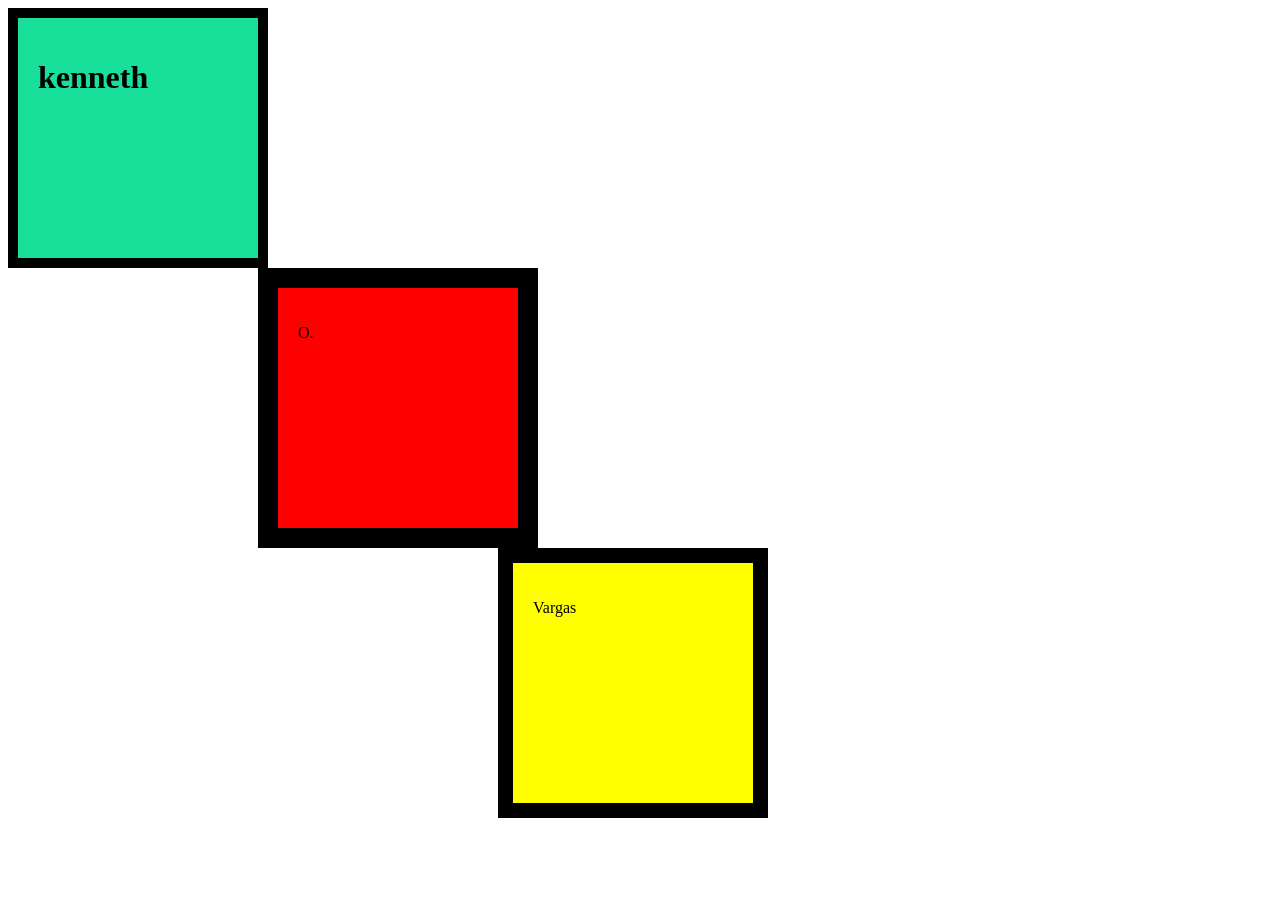
<file: index.html>
<html>
<head>
<title></title>
</head>
<body>


<div class="a">
<h1>kenneth
</div>

<div class="b"
<h1></h1>
<p>O.</p>
</div>

<div class="c"
<h1></h1>
<p>Vargas</p>
</div>

<style>
.a{
  background-color:#18df99;
  height: 200px;
  width: 200px;
  
  border: 10px;
  border-style: solid;
  padding:20px;
  
}
.b{
  background-color:red;
  height: 200px;
  width: 200px;
  
  border: 20px;
  border-style: solid;
  padding:20px;
  margin-left:250px;
}
.c{
  background-color:yellow;
  height: 200px;
  width: 200px;
  
  border: 15px;
  border-style: solid;
  padding:20px;
  margin-left:490px;
}
</style>
</div>

</body>
</html>
</file>
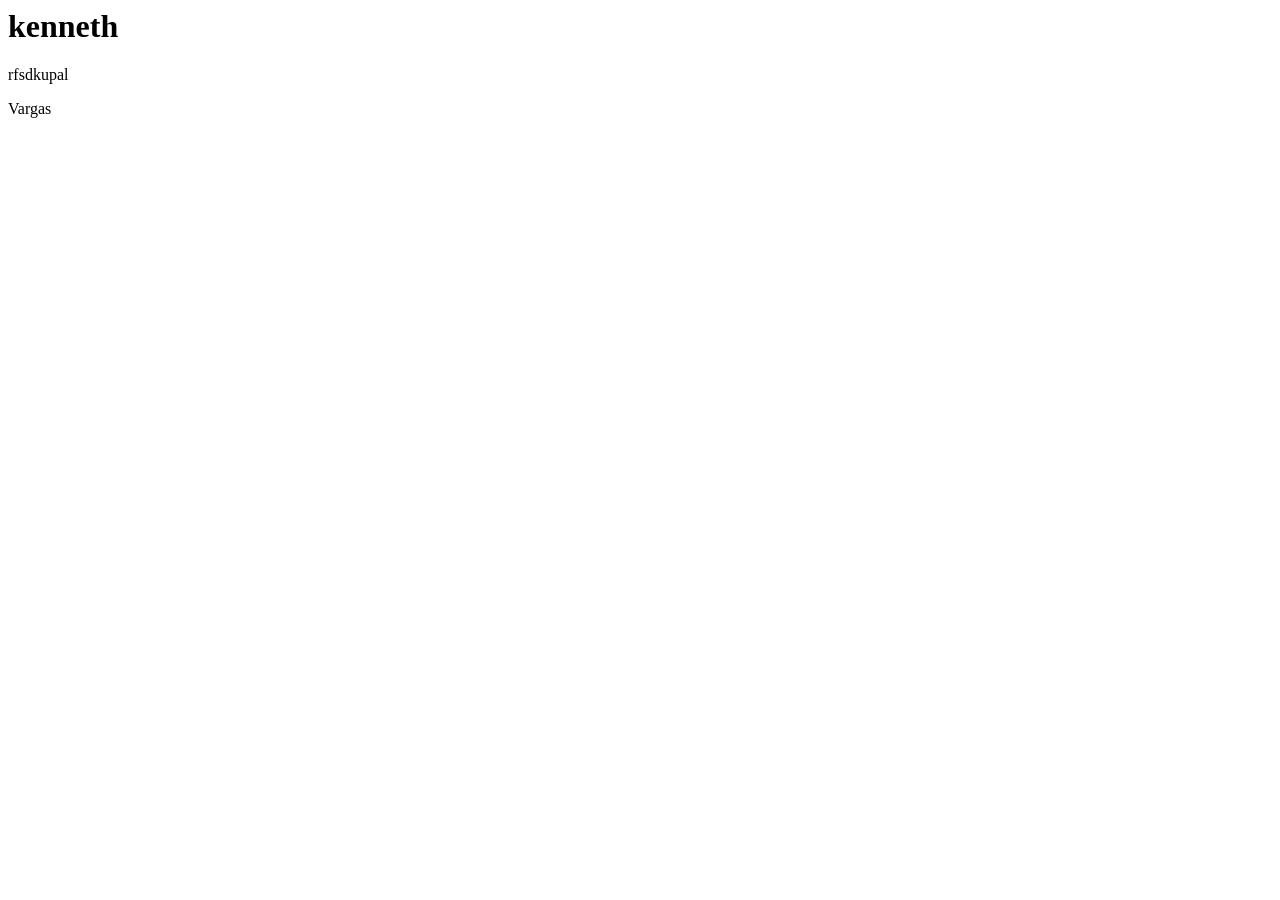
<file: getters.html>
<html>
<head>
<title></title>
</head>
<body>
<div class="a">
<h1>kenneth
</div>

<div class="b"
<h1></h1>
<p>rfsdkupal</p>
</div>

<div class="c"
<h1></h1>
<p>Vargas</p>
</div>



</body>
</html>
</file>
